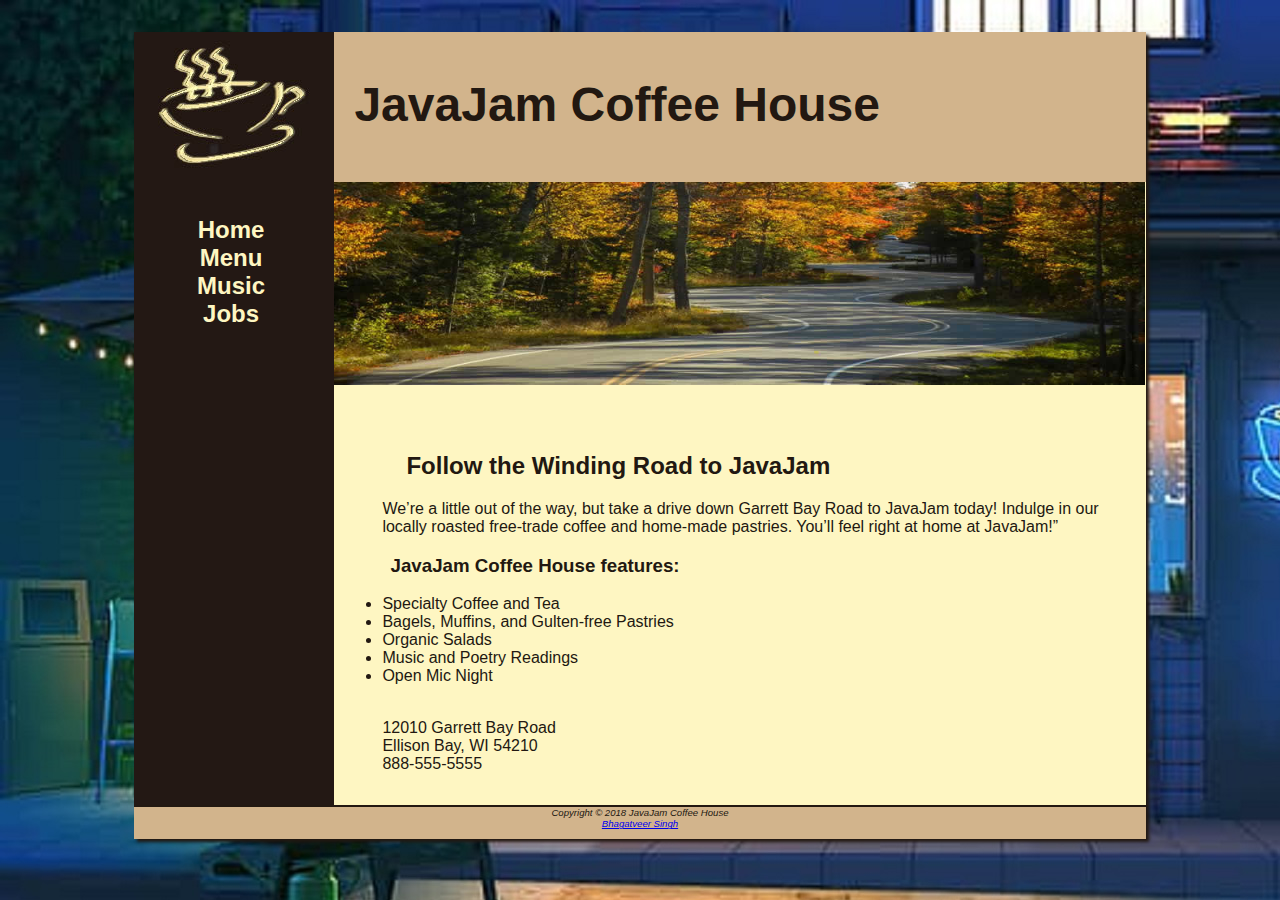
<file: index.html>
<!DOCTYPE html>
<html>
<head>
    <meta charset="UTF-8">
    <title>JavaJam Coffee House</title>
    <link rel="stylesheet" href="javajam.css">
</head>
<body>
    <div id="wrapper">
        <header>
        <h1>JavaJam Coffee House</h1>
        </header>
        <nav>
            <ul>
                <li><a href="index.html">Home</a>&nbsp;</li>
                <li><a href="menu.html">Menu</a>&nbsp;</li>
                <li><a href="music.html">Music</a>&nbsp;</li>
                <li><a href="jobs.html">Jobs</a>&nbsp;</li>
            </ul>    
        </nav>
        <main>
            <!-- <img src="images/windingroad.jpg" alt="Picture of winding road" height="280" width="320" align="right"> -->
            <div id="heroroad"></div>
            <h2>Follow the Winding Road to JavaJam</h2>
            <p>We’re a little out of the way, but take a drive down Garrett Bay Road to JavaJam today! Indulge in our locally roasted free-trade coffee and home-made pastries. You’ll feel right at home at JavaJam!”</p>
            <h3>JavaJam Coffee House features:</h3>
            <ul>
                <li>Specialty Coffee and Tea</li>
                <li>Bagels, Muffins, and Gulten-free Pastries</li>
                <li>Organic Salads</li>
                <li>Music and Poetry Readings</li>
                <li>Open Mic Night</li>
            </ul>
            <div>
                <br>12010 Garrett Bay Road
                <br>Ellison Bay, WI 54210
                <br>888-555-5555
            </div>
        </main>
        <footer>
                Copyright © 2018 JavaJam Coffee House<br>
                <a href="mailto:bhagatveer-wp24@student.tarc.edu.my">Bhagatveer Singh</a>

        </footer>
    </div>
</body>
</html>
</file>
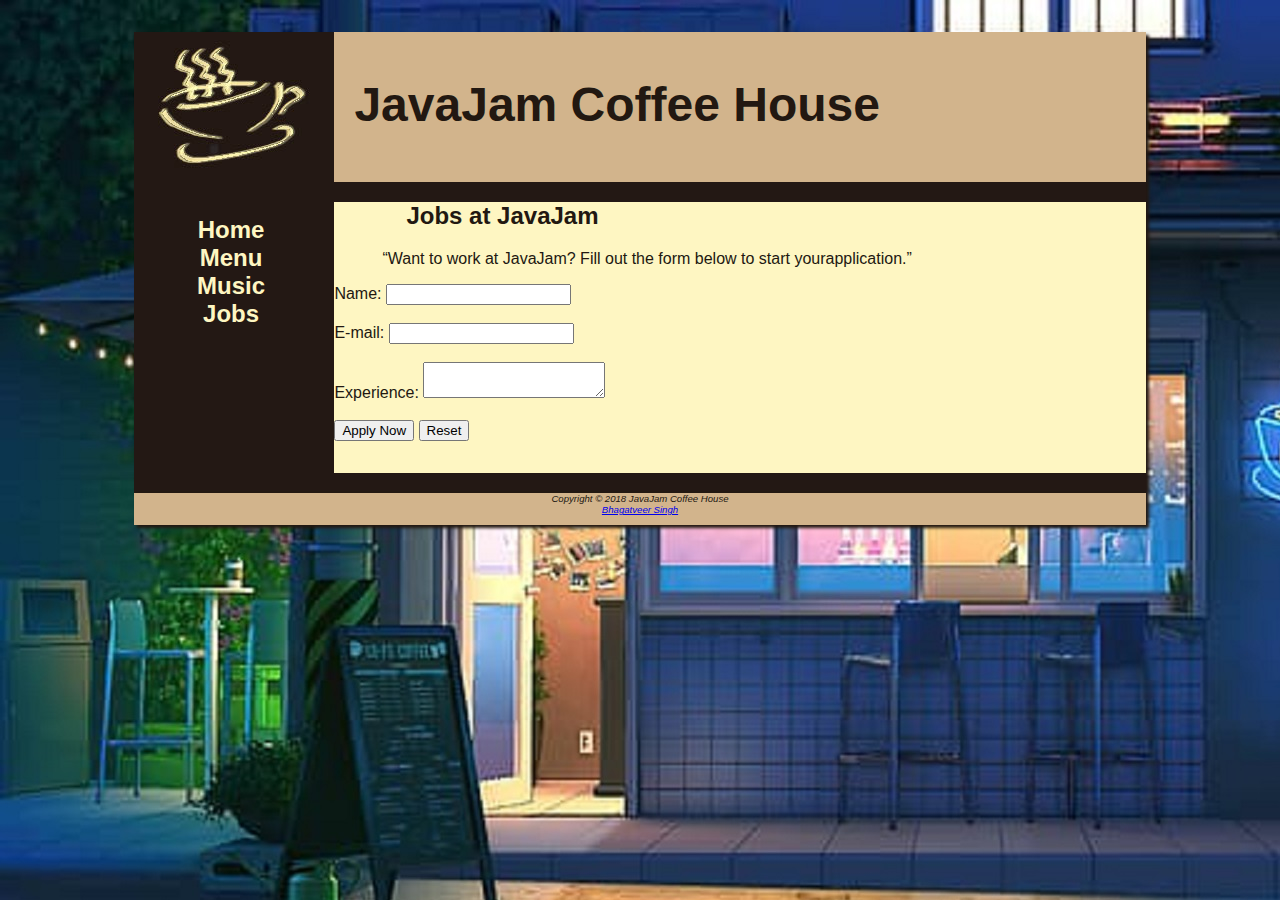
<file: jobs.html>
<!DOCTYPE html>
<html>
<head>
    <meta charset="UTF-8">
    <title>JavaJam Coffee House Jobs</title>
    <link rel="stylesheet" href="javajam.css">
</head>
<body>
    <div id="wrapper">
        <header><h1>JavaJam Coffee House</h1></header>
        <nav>
            <ul>
                <li><a href="index.html">Home</a>&nbsp;</li>
                <li><a href="menu.html">Menu</a>&nbsp;</li>
                <li><a href="music.html">Music</a>&nbsp;</li>
                <li><a href="jobs.html">Jobs</a>&nbsp;</li>
            </ul>
        </nav>
        <main>
            <div id="herojobs"></div>
            <h2>Jobs at JavaJam</h2>
            <p>“Want to work at JavaJam? Fill out the form below to start yourapplication.”</p>
            
            <form method="post" action="https://webdevbasics.net/scripts/javajam8.php">
                <label for="myName">Name:</label>
                <input type="text" name="myName"><br><br>
                <label for="myEmail">E-mail:</label>
                <input type="email" name="MyEmail"><br><br>
                <label for="MyExperience">Experience:</label>
                <textarea type="text" name="myExperience" rows="2" cols="20"></textarea><br><br>
                <input type="submit" value="Apply Now" id="mySubmit">
                <input type="reset" value="Reset" id="myReset">
            </form>
            
        </main>
        <br>
        <footer>
                Copyright © 2018 JavaJam Coffee House<br>
                <a href="mailto:bhagatveer-wp24@student.tarc.edu.my">Bhagatveer Singh</a>

        </footer>
    </div>
</body>
</html>
</file>
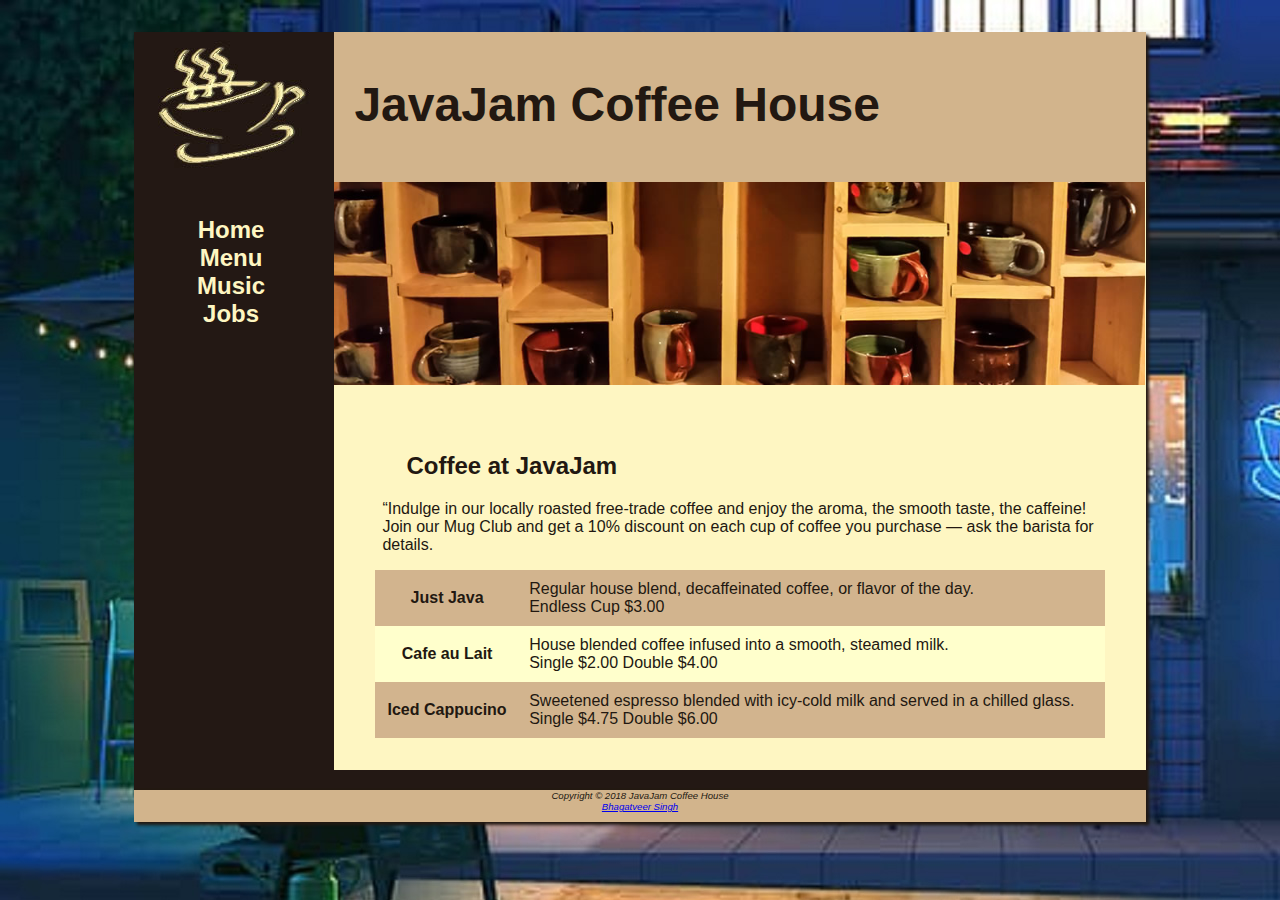
<file: menu.html>
<!DOCTYPE html>
<html>
<head>
    <meta charset="UTF-8">
    <title>JavaJam Coffee House Menu</title>
    <link rel="stylesheet" href="javajam.css">
</head>
<body>
    <div id="wrapper">
        <header><h1>JavaJam Coffee House</h1></header>
        <nav>
            <ul>
                <li><a href="index.html">Home</a>&nbsp;</li>
                <li><a href="menu.html">Menu</a>&nbsp;</li>
                <li><a href="music.html">Music</a>&nbsp;</li>
                <li><a href="jobs.html">Jobs</a>&nbsp;</li>
            </ul>
        </nav>
        <main>
            <div id="heromugs"></div>
            <h2>Coffee at JavaJam</h2>
            <p>“Indulge in our locally roasted free-trade coffee and enjoy the aroma, the smooth taste, the caffeine! Join our Mug Club and get a 10% discount on each cup of coffee you purchase &mdash; ask the barista for details.</p>
            <table>
                <tr>
                    <th>Just Java</strong></th>
                    <td>Regular house blend, decaffeinated coffee, or flavor of the day.
                    <br>Endless Cup $3.00</td>
                </tr>
                <tr>
                    <th><strong>Cafe au Lait</strong></th>
                    <td>House blended coffee infused into a smooth, steamed milk.
                    <br>Single $2.00 Double $4.00</td>
                </tr>
                <tr>    
                    <th><strong>Iced Cappucino</strong></th>
                    <td>Sweetened espresso blended with icy-cold milk and served in a chilled glass.
                    <br>Single $4.75 Double $6.00</td>
                </tr>    
            </table>
            
        </main>
        <br>
        <footer>
                Copyright © 2018 JavaJam Coffee House<br>
                <a href="mailto:bhagatveer-wp24@student.tarc.edu.my">Bhagatveer Singh</a>

        </footer>
    </div>
</body>
</html>
</file>
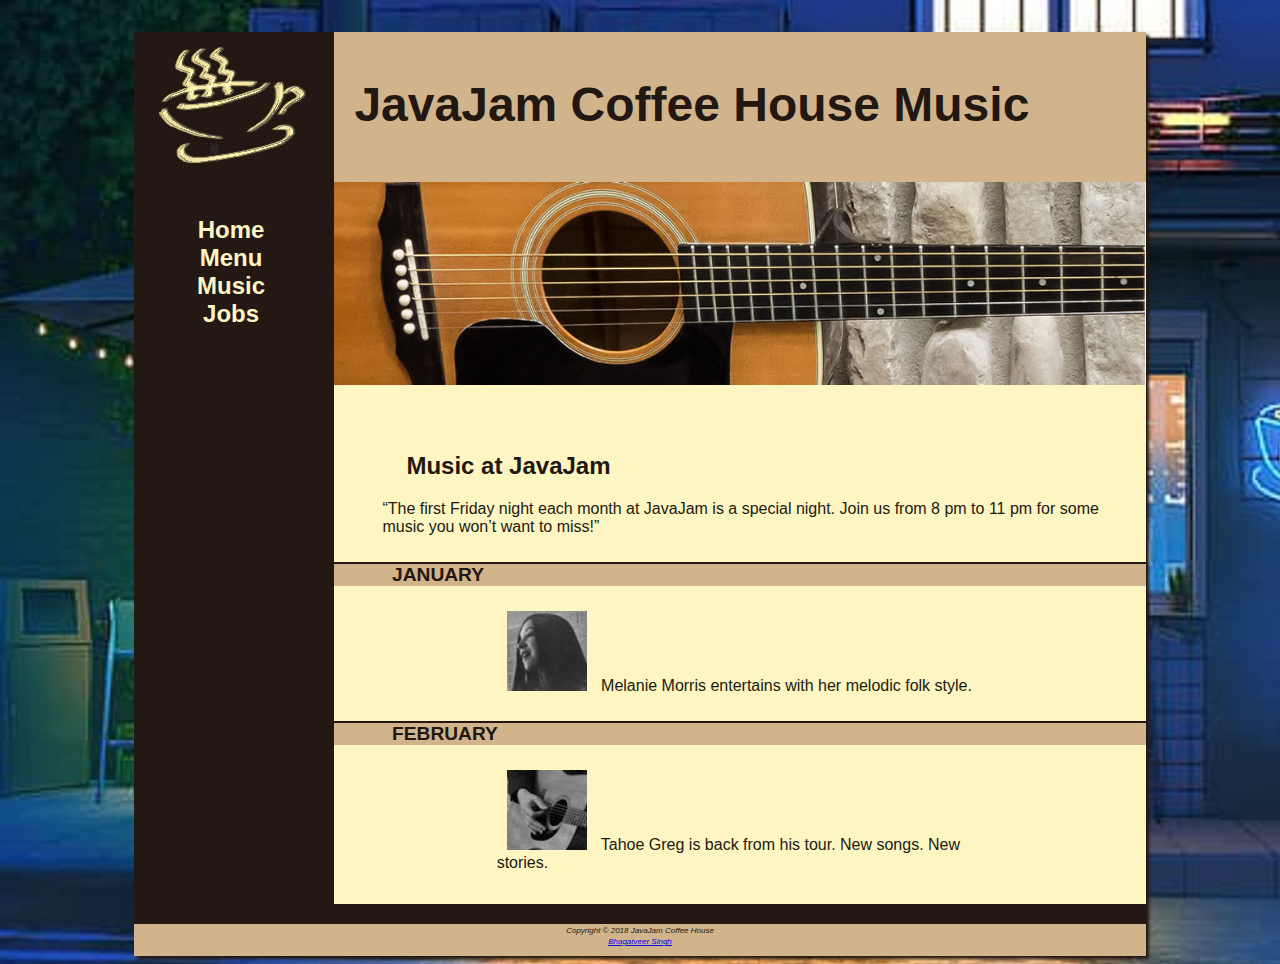
<file: music.html>
<!DOCTYPE html>
<html>
<head>
    <meta charset="UTF-8">
    <title>JavaJam Coffee House</title>
    <link rel="stylesheet" href="javajam.css">
</head>
<body>
    <div id="wrapper">
        <header><h1>JavaJam Coffee House Music</h1></header>
        <nav>
            <ul>
                <li><a href="index.html">Home</a>&nbsp;</li>
                <li><a href="menu.html">Menu</a>&nbsp;</li>
                <li><a href="music.html">Music</a>&nbsp;</li>
                <li><a href="jobs.html">Jobs</a>&nbsp;</li>
            </ul>
        </nav>
        <main>
            <div id="heroguitar"></div>
            <h2>Music at JavaJam</h2>
        <p>“The first Friday night each month at JavaJam is a special night. Join us from 8 pm to 11 pm for some music you won’t want to miss!”</p>
        
            <h4>January</h4>
            <div class="details">
                <a href="images/melanie.jpg"><img src="images/melaniethumb.jpg" alt="An image of melainiethumb" width="" height="" ></a>
            Melanie Morris entertains with her melodic folk style. 
            </div>
            <h4>February</h4>
            <div class="details">
            <a href="images/greg.jpg"><img src="images/gregthumb.jpg" alt="An image of gregthumb" width="" height="" ></a>
            Tahoe Greg is back from his tour. New songs. New stories. 
            </div>
        
    </main>
    <br>
    <footer>
        <small>
            <i>
                Copyright © 2018 JavaJam Coffee House<br>
                <a href="mailto:bhagatveer-wp24@student.tarc.edu.my">Bhagatveer Singh</a>
            </i>
        </small>

    </footer>
</div>
</body>
</html>
</file>
<file: javajam.css>
*{box-sizing: border-box;}

body{
    background-color: #FCEBB6;
    color: #221811; 
    font-family: Verdana, Arial, sans-serif;
    background-image: url(images/background.jpg) ;
}

header {
    background-color: #D2B48C;
    height: 150px;
    background-image: url(images/javajamlogo.jpg);
    background-repeat: no-repeat;
    
}

h1{
    padding-top: 45px;
    padding-left: 220px;
    font-size: 3em;

}


h4{
    background-color: #D2B48C;
    font-size: 1.2em;
    padding-left: .5em;
    text-transform: uppercase;
    border-top: solid 2px #221811;
    padding-bottom: 0;
    clear: left;
}

main{
    margin-left: 200px; 
    background-color: #FEF6C2;
    padding: 0em 0em 2em 0em;
    display: block;
}

main h2, main h3,main h4,main p,main div,main ul,main dl {
    padding-left: 3em;
    padding-right: 2em;
}

.details{
    padding-left: 20%;
    padding-right: 20%;
    overflow: auto;

}

img{
    padding-left: 10px;
    padding-right: 10px;
}

nav{
    text-align: center;
    font-weight: bold;
    font-size: 1.5em;
    padding-top: 10px;
    text-decoration: none;
    width: 200px;
    float: left;
}

footer{
    background-color: #D2B48C;
    font-size: .60em;
    font-style: italic;
    text-align: center;
    padding-bottom: 10px;
    border-top: solid 2px #221811;
}

#wrapper{
    width: 80%;
    margin-right: auto;
    margin-left: auto;
    background-color: #231814;
    min-width: 900px;
    max-width: 1280px;
    box-shadow: 3px 3px 3px #221811;
}

nav a{
    text-decoration: none;
}

nav a:link{
    color: #FEF6C2;
}

nav a:visited{

    color: #D2B48C;
}

nav a:hover{

    color: #CC9933;
}

nav ul{
    list-style-type: none;
    padding-left: 0;
}

#heroroad{
    background-image: url(images/heroroad.jpg);
    background-size: 100%;
    height: 250px;
    background-repeat: no-repeat;
}

#heromugs{
    background-image: url(images/heromugs.jpg);
    background-size: 100%;
    height: 250px;
    background-repeat: no-repeat;
}

#heroguitar{
    background-image: url(images/heroguitar.jpg);
    background-size: 100%;
    height: 250px;
    background-repeat: no-repeat;
}

.floatleft{
    float: left;
    padding-right: 2em;
    padding-bottom: 2em;
}

table {
    width: 90%; 
    margin-left: auto;
    margin-right: auto;
    border-spacing: 0;
    background-color: #FFFFCC;
}

th{
    font-weight: bold;
    padding: 10px; 
}

td{
    padding: 10px;
}

tr:nth-of-type(odd) {
    background-color: #D2B48E;
}
</file>
